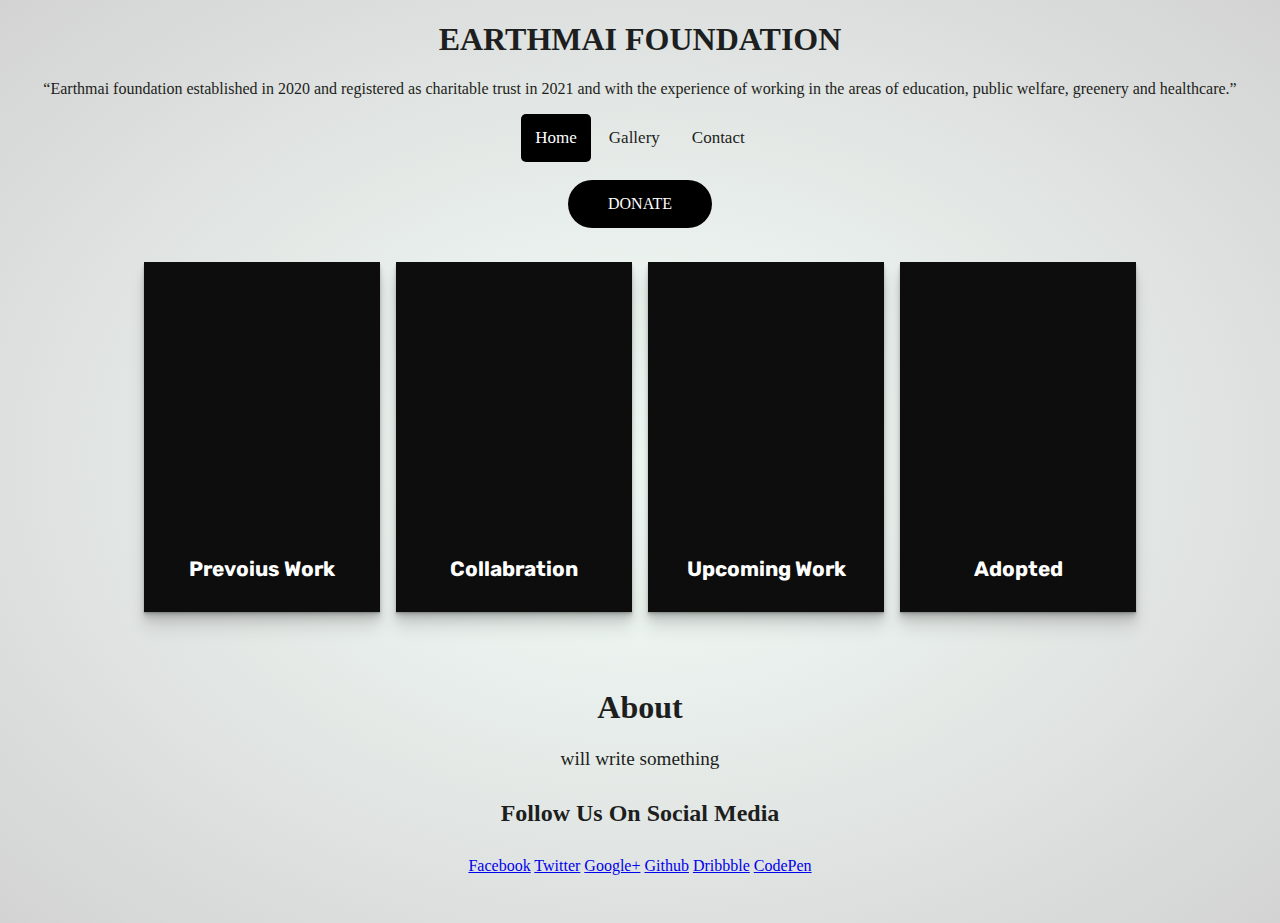
<file: index.html>
<!DOCTYPE html>
<html lang="en">
<head>
    <meta charset="UTF-8">
    <meta http-equiv="X-UA-Compatible" content="IE=edge">
    <meta name="viewport" content="width=device-width, initial-scale=1.0">
    <title>Document</title>
    <link rel="stylesheet" href="style1.css">
    <style>



@import url("https://fonts.googleapis.com/css?family=Cardo:400i|Rubik:400,700&display=swap");
:root {
  --d: 700ms;
  --e: cubic-bezier(0.19, 1, 0.22, 1);
  --font-sans: "Rubik", sans-serif;
  --font-serif: "Cardo", serif;
}

* {
  box-sizing: border-box;
}



.page-content {
  display: grid;
  grid-gap: 1rem;
  padding: 1rem;
  max-width: 1024px;
  margin: 0 auto;
  font-family: var(--font-sans);
}
@media (min-width: 600px) {
  .page-content {
    grid-template-columns: repeat(2, 1fr);
  }
}
@media (min-width: 800px) {
  .page-content {
    grid-template-columns: repeat(4, 1fr);
  }
}

.card {
  position: relative;
  display: flex;
  align-items: flex-end;
  overflow: hidden;
  padding: 1rem;
  width: 100%;
  text-align: center;
  color:  #fff;
  background-color:  #fff;
  box-shadow: 0 1px 1px rgba(0, 0, 0, 0.1), 0 2px 2px rgba(0, 0, 0, 0.1), 0 4px 4px rgba(0, 0, 0, 0.1), 0 8px 8px rgba(0, 0, 0, 0.1), 0 16px 16px rgba(0, 0, 0, 0.1);
}
@media (min-width: 600px) {
  .card {
    height: 350px;
  }
}
.card:before {
  content: "";
  position: absolute;
  top: 0;
  left: 0;
  width: 100%;
  height: 110%;
  background-size: cover;
  background-position: 0 0;
  transition: transform calc(var(--d) * 1.5) var(--e);
  pointer-events: none;
}
.card:after {
  content: "";
  display: block;
  position: absolute;
  top: 0;
  left: 0;
  width: 100%;
  height: 200%;
  pointer-events: none;
 background-color: #0d0d0d; transform: translateY(-50%);
  transition: transform calc(var(--d) * 2) var(--e);
}


.content {
  position: relative;
  display: flex;
  flex-direction: column;
  align-items: center;
  width: 100%;
  padding: 1rem;
  transition: transform var(--d) var(--e);
  z-index: 1;
}
.content > * + * {
  margin-top: 1rem;
}

.title {
  font-size: 1.3rem;
  font-weight: bold;
  line-height: 1.2;
}

.copy {
  font-family: var(--font-serif);
  font-size: 1.125rem;
  font-style: italic;
  line-height: 1.35;
}



@media (hover: hover) and (min-width: 600px) {
  .card:after {
    transform: translateY(0);
  }

  .content {
    transform: translateY(calc(100% - 4.5rem));
  }
  .content > *:not(.title) {
    opacity: 0;
    transform: translateY(1rem);
    transition: transform var(--d) var(--e), opacity var(--d) var(--e);
  }

  .card:hover,
.card:focus-within {
    align-items: center;
  }
  .card:hover:before,
.card:focus-within:before {
    transform: translateY(-4%);
  }
  .card:hover:after,
.card:focus-within:after {
    transform: translateY(-50%);
  }
  .card:hover .content,
.card:focus-within .content {
    transform: translateY(0);
  }
  .card:hover .content > *:not(.title),
.card:focus-within .content > *:not(.title) {
    opacity: 1;
    transform: translateY(0);
    transition-delay: calc(var(--d) / 8);
  }

  .card:focus-within:before, .card:focus-within:after,
.card:focus-within .content,
.card:focus-within .content > *:not(.title) {
    transition-duration: 0s;
  }
}



    </style>
</head>
<body>


    <div class="wrapper">
        <h1 class="h1"> EARTHMAI FOUNDATION</h1>
       <p1> <q>Earthmai foundation established in 2020 and registered as charitable trust in 2021 and with the experience of working in the areas of education, public welfare, greenery and healthcare.</q></p>


        <div class="pill-nav">
            <a class="active" href="index.html">Home</a>
            <a href="gallery.html">Gallery</a>
            <a href="contact.html">Contact</a>
          </div><br>
    
       <a href="donate.html" class="btn btn-white btn-				 animate">DONATE</a><br><br>
       




       <main class="page-content">
        <div class="card">
          <div class="content">
            <h2 class="title">Prevoius Work</h2>
            <p class="copy">

                Girgoan Beach cleaning<br>
                Safety awareness<br>
                Feeding stray dogs<br>
                Ration distribution during lockdown<br>
                Plantation at Hanuman Nagar<br>
                Powai Lake Cleaning
            </p>
          </div>
        </div>

        <div class="card">
            <div class="content">
              <h2 class="title">Collabration</h2>
              <p class="copy"></p>
            </div>
          </div>

        <div class="card">
          <div class="content">
            <h2 class="title">Upcoming Work</h2>
            <p class="copy"></p>
          </div>
        </div>
        <div class="card">
          <div class="content">
            <h2 class="title">Adopted</h2>
            <p class="copy">Bhandup East</p>

          </div>
        </div>
      </main>








       <section id="about">
			<h1>About</h1>
			<p>
				will write something
			</p>

			<h2>Follow Us On Social Media</h2>
            <div>
                <a href="#"><span>Facebook</span></a>
                <a href="#"><span>Twitter</span></a>
                <a href="#"><span>Google+</span></a>
                <a href="#"><span>Github</span></a>
                <a href="#"><span>Dribbble</span></a>
                <a href="#"><span>CodePen</span></a>
              </div>
         


		</section>
       
    </div>

</body>
</html>
</file>
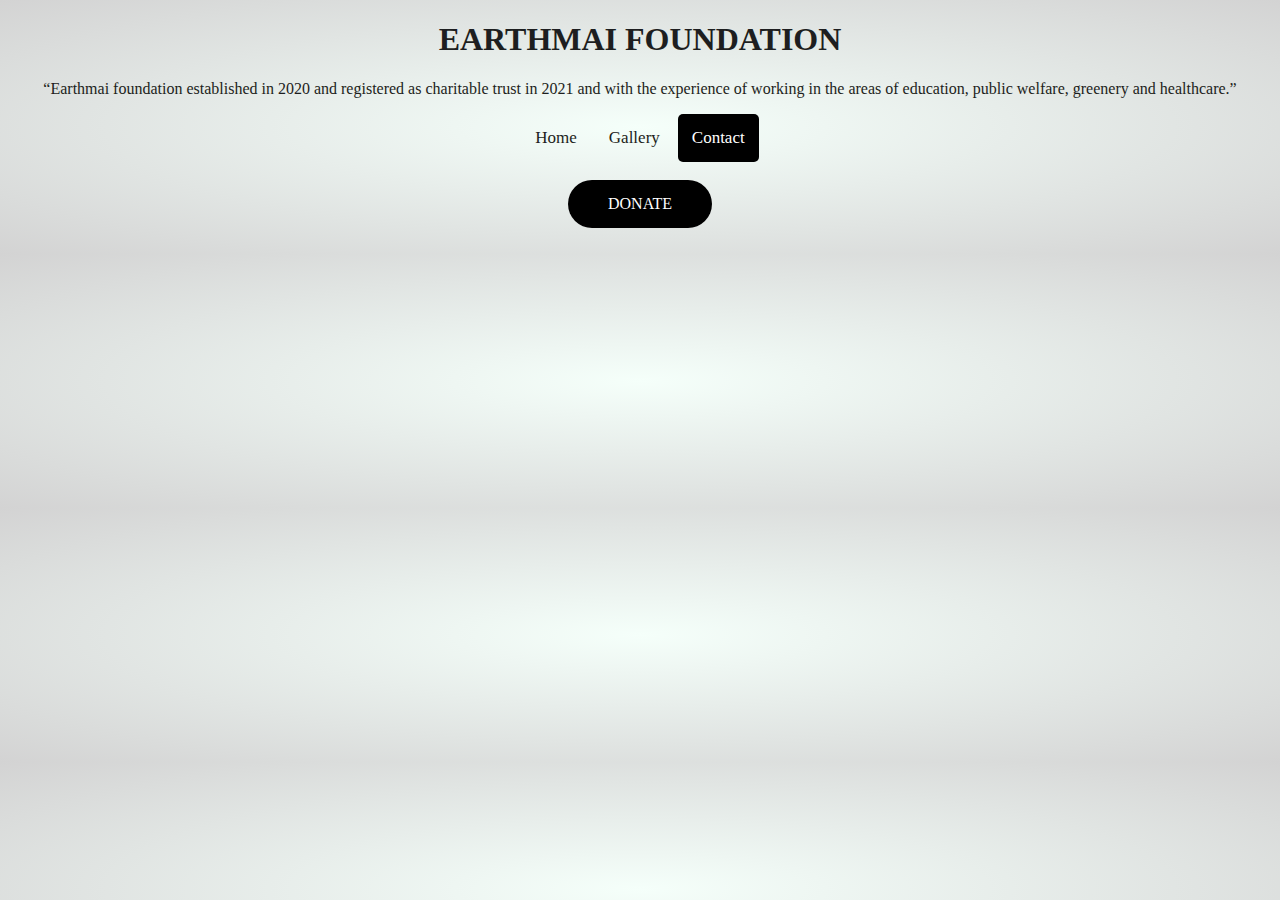
<file: contact.html>
<!DOCTYPE html>
<html lang="en">
<head>
    <meta charset="UTF-8">
    <meta http-equiv="X-UA-Compatible" content="IE=edge">
    <meta name="viewport" content="width=device-width, initial-scale=1.0">
    <title>Document</title>
    <link rel="stylesheet" href="style1.css">
</head>
<body>


    <div class="wrapper">
        <h1 class="h1"> EARTHMAI FOUNDATION</h1>
       <p1> <q>Earthmai foundation established in 2020 and registered as charitable trust in 2021 and with the experience of working in the areas of education, public welfare, greenery and healthcare.</q></p>


        <div class="pill-nav">
            <a  href="index.html">Home</a>
            <a href="gallery.html">Gallery</a>
            <a class="active" href="contact.html">Contact</a>
          </div><br>
    
       <a href="donate.html" class="btn btn-white btn-				 animate">DONATE</a><br><br>

    </div>









</body>
</html>
</file>
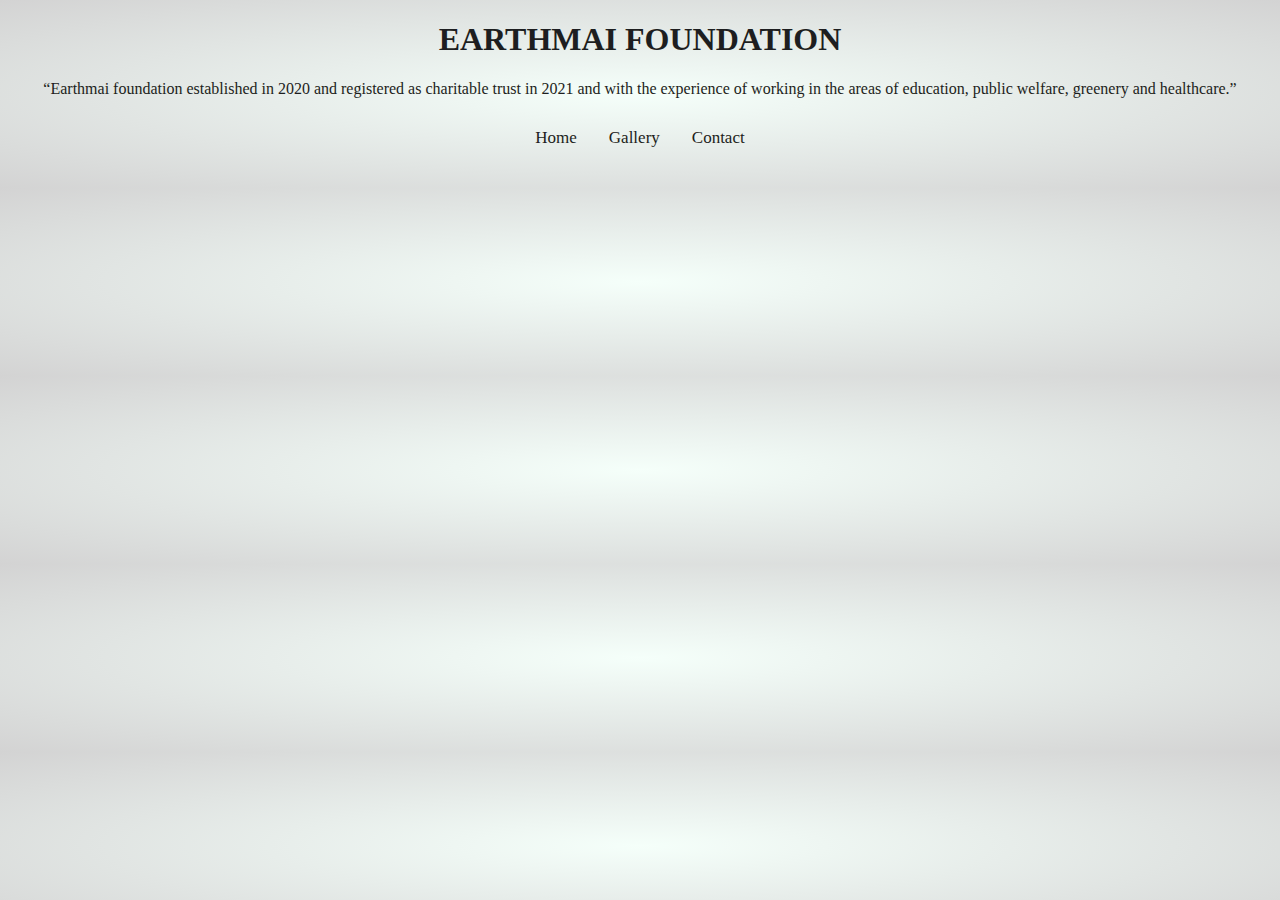
<file: donate.html>
<!DOCTYPE html>
<html lang="en">
<head>
    <meta charset="UTF-8">
    <meta http-equiv="X-UA-Compatible" content="IE=edge">
    <meta name="viewport" content="width=device-width, initial-scale=1.0">
    <title>Document</title>
    <link rel="stylesheet" href="style1.css">
</head>
<body>


    <div class="wrapper">
        <h1 class="h1"> EARTHMAI FOUNDATION</h1>
       <p1> <q>Earthmai foundation established in 2020 and registered as charitable trust in 2021 and with the experience of working in the areas of education, public welfare, greenery and healthcare.</q></p>


        <div class="pill-nav">
            <a  href="index.html">Home</a>
            <a href="gallery.html">Gallery</a>
            <a href="contact.html">Contact</a>
          </div><br>
    

    </div>









</body>
</html>
</file>
<file: style1.css>
body{
    color:  #1d1e20;
    height: auto;
    width: auto;
}
body{
	background-image: radial-gradient(mintcream 0%, lightgray 100%);
}
.h1{
    font-weight: bold;
}


.wrapper{
    text-align: center;
}

.pill-nav a {
    display: inline-block;
    color: #1d1e20;
    text-align: center;
    padding: 14px;
    text-decoration: none;
    font-size: 17px;
    border-radius: 5px;
  }
  
  .pill-nav a:hover {
    background-color: #000000;
    color: #fff;
  }
  
  .pill-nav a.active {
    background-color: #000000;
    color: #fff;
  }




.btn:link,
.btn:visited {
    text-transform: uppercase;
    text-decoration: none;
    padding: 15px 40px;
    display: inline-block;
    border-radius: 100px;
    transition: all .2s;
    position:relative;
}

.btn:hover {
    transform: translateY(-3px);
    box-shadow: 0 10px 20px rgba(0, 0, 0, 0.2);
}

.btn:active {
    transform: translateY(-1px);
    box-shadow: 0 5px 10px rgba(0, 0, 0, 0.2);
}

.btn-white {
    background-color: #000000;
    color: #fff;
}

.btn::after {
    content: "";
    display: inline-block;
    height: 100%;
    width: 100%;
    border-radius: 100px;
    position: absolute;
    top: 0;
    left: 0;
    z-index: -1;
    transition: all .4s;
}

.btn-white::after {
    background-color: #fff;
}

.btn:hover::after {
    transform: scaleX(1.4) scaleY(1.6);
    opacity: 0;
}

.btn-animated {
    animation: moveInBottom 5s ease-out;
    animation-fill-mode: backwards;
}

@keyframes moveInBottom {
    0% {
        opacity: 0;
        transform: translateY(30px);
    }

    100% {
        opacity: 1;
        transform: translateY(0px);
    }
}

#about {
	padding: 40px;
	text-align: center;
}

#about p {
	font-size: 1.2rem;
	max-width: 600px;
	margin: auto;
}

#about h2 {
	margin: 30px 0;
	color: var(--primary-color);
}
</file>
